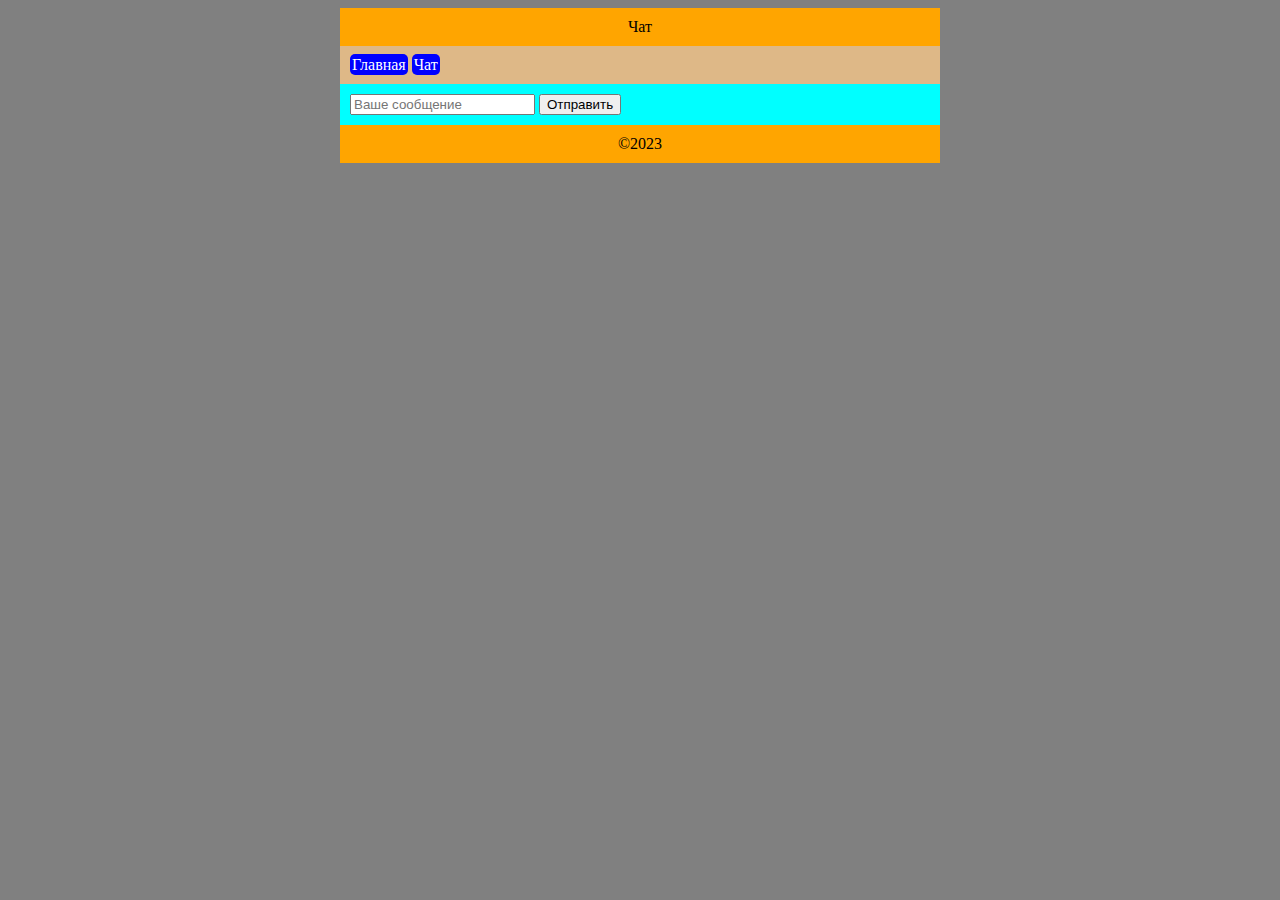
<file: site/chat.html>
<!DOCTYPE html>
<html lang="en">
<head>
    <meta charset="UTF-8">
    <title>Чат</title>
    <link rel="stylesheet" href="./css/style.css">
</head>
<body>
    <div class="wrapper">
        <header>Чат</header>

        <nav>
            <a href="index.html">Главная</a>
            <a href="chat.html">Чат</a>
        </nav>

        <main>
            <input type="text" placeholder="Ваше сообщение">
            <button>Отправить</button>
        </main>
     
        <footer>&copy;2023</footer>
    </div>
    
    
</body>
</html>
</file>
<file: site/css/style.css>
body {
    background: gray;
}

.wrapper {
    max-width: 600px;
    margin: 0 auto;
}


.first {
    color: red;
}

header,
footer
{
    text-align: center;
    background: orange;
    padding: 10px;
}

main {
    background: aqua;
    padding: 10px;
}

nav {
    background: burlywood;
    padding: 10px;
}

a {
    text-decoration: none;
    color: black;

}

nav a {
    background: blue;
    padding: 2px;
    color: white;
    border-radius: 5px;
    transition: 1s;
}

nav a:hover {
    background: red;
}
</file>
